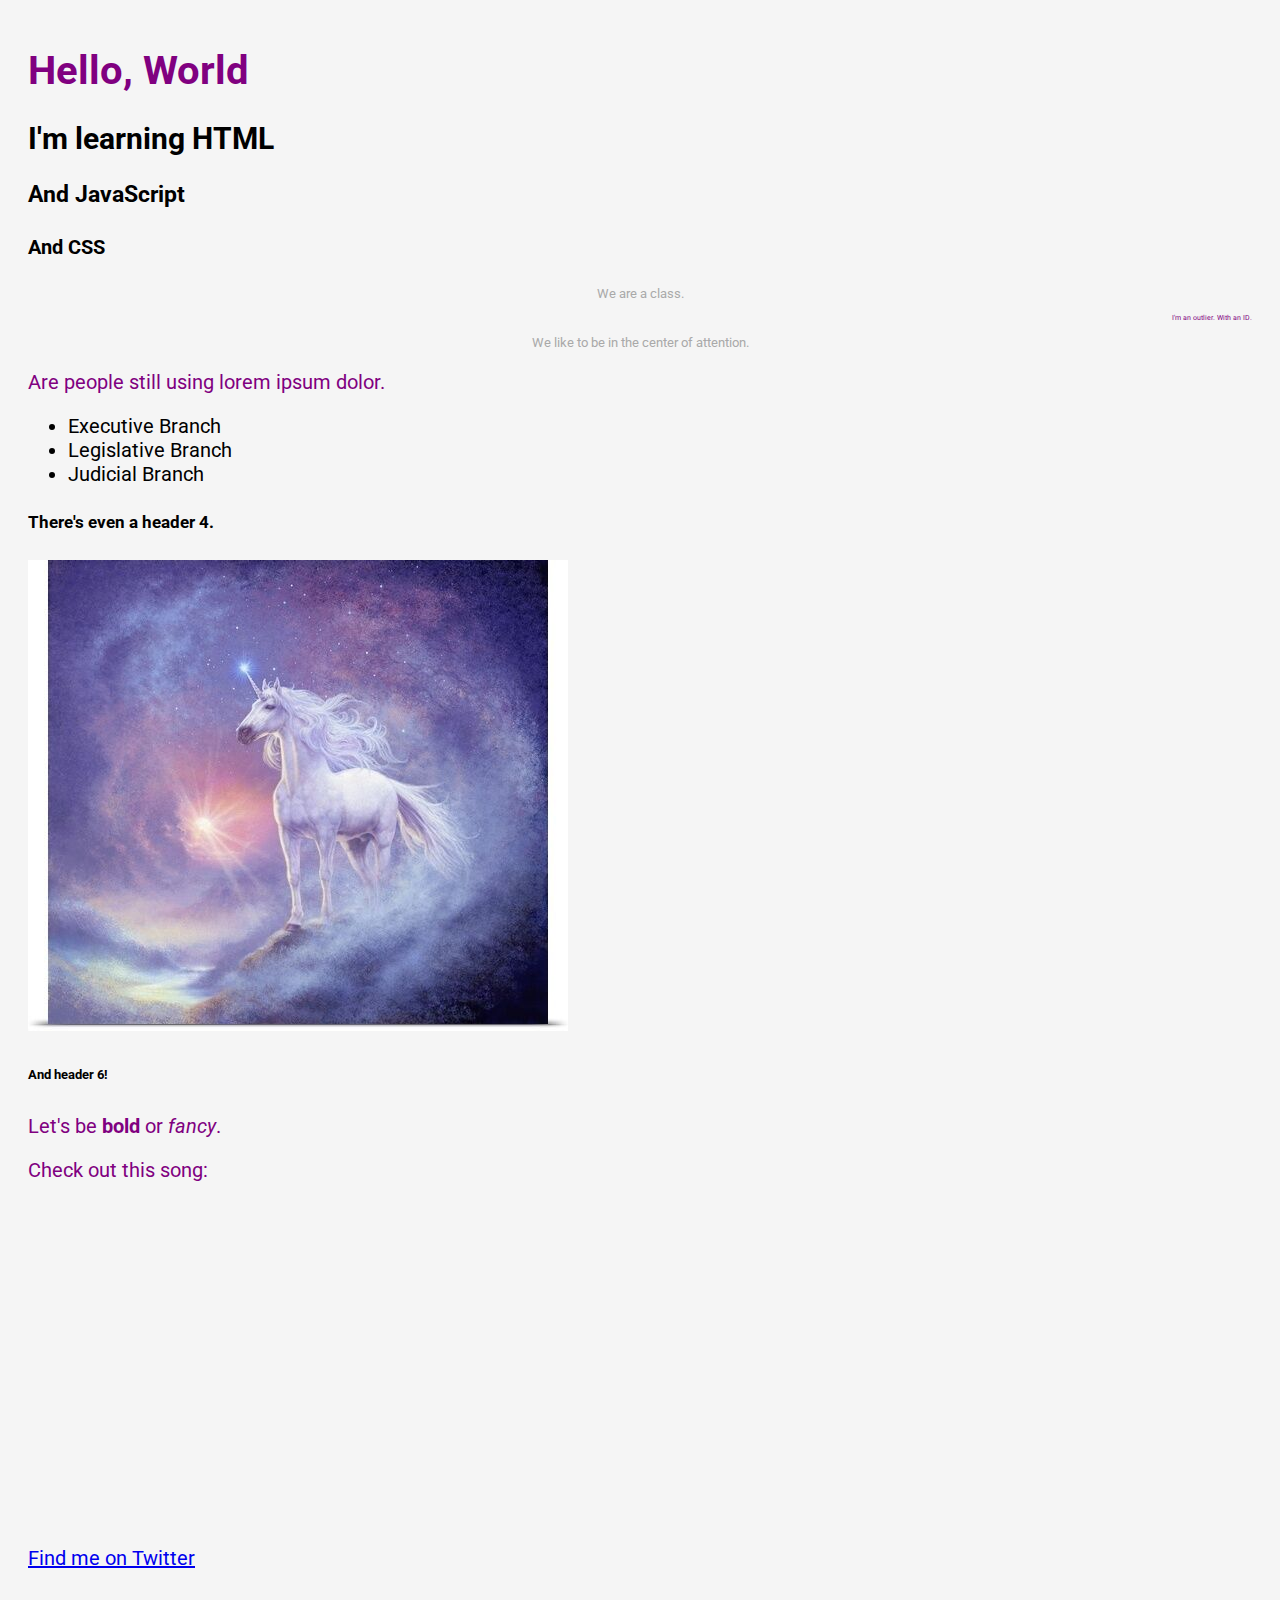
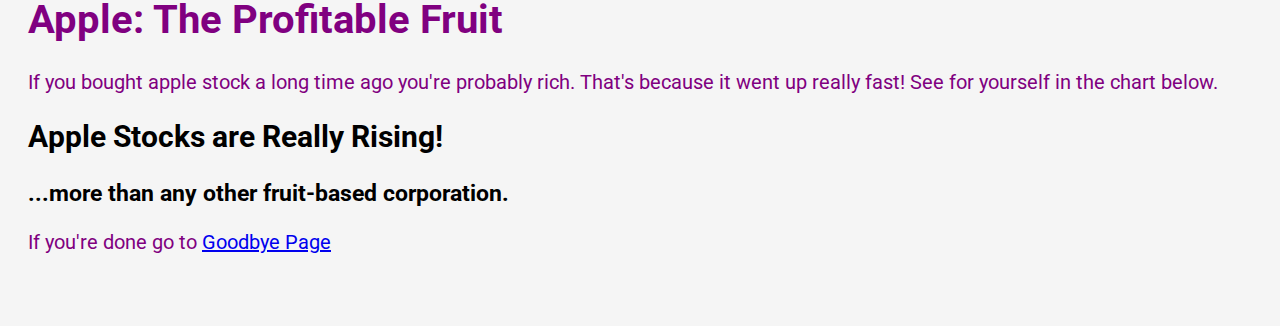
<file: index.html>
<!DOCTYPE html>
<html>
	<head>
		<title>Test Website</title>
		<link href="styles/styles.css" rel="stylesheet">
		<link href="https://fonts.googleapis.com/css?family=Roboto&display=swap" rel="stylesheet">
		<meta charset="utf-8">

	</head>
	<body>
	
		<h1>Hello, World</h1>
		
		<h2>I'm learning HTML</h2>

		<h3>And JavaScript</h3>

		<h4>And CSS</h4>
		
		<p class="class-center"> We are a class. </p>

		<p id = "id1" > I'm an outlier. With an ID. </p>

		<p class="class-center"> We like to be in the center of attention. </p>

		<p id = "id2" >Are people still using lorem ipsum dolor.

			<ul> 
				<li> Executive Branch </li>
				<li> Legislative Branch </li>
				<li> Judicial Branch </li>
			</ul>

		</p>

		<h5> There's even a header 4. </h5>

		<img src="external-content.duckduckgo.com.jpg" alt="unicornsareamazing">

		<h6> And header 6! </h6>

		<p> Let's be <b> bold </b> or <i>fancy</i>. </p>

		<p> Check out this song: </p>

		<iframe width="560" height="315" src="https://www.youtube.com/embed/Vn8phH0k5HI" frameborder="0" allow="accelerometer; autoplay; encrypted-media; gyroscope; picture-in-picture" allowfullscreen></iframe>

		<br>
		<br>

		<a href="https://twitter.com/ktzmllr">  Find me on Twitter </a>

		<h1> Apple: The Profitable Fruit </h1>

  		<p> If you bought apple stock a long time ago you're probably rich. That's because it went up really fast! See for yourself in the chart below. </p>

 		 <h2> Apple Stocks are Really Rising! </h2>
 		 <h3> ...more than any other fruit-based corporation. </h3>

		<script src="//d3js.org/d3.v3.min.js"></script>
		<script src="scripts/main.js"></script>

		<p>If you're done go to <a href="goodbye.html"> Goodbye Page </a></p>

		<br>
	
	</body>
</html>
</file>
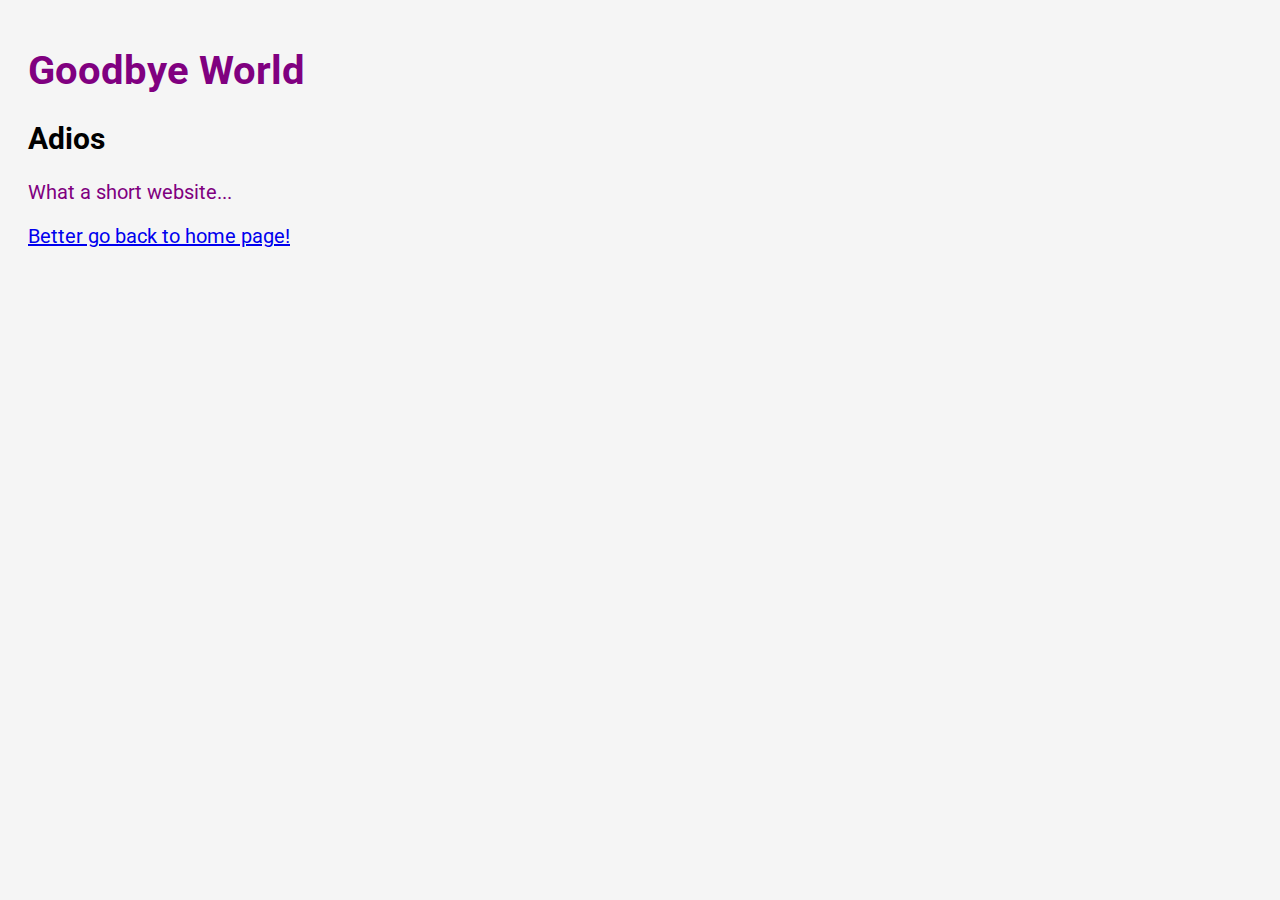
<file: goodbye.html>
<!DOCTYPE html>
<html>
<head>
	<link href="styles/styles.css" rel="stylesheet">
	<link href="https://fonts.googleapis.com/css?family=Roboto&display=swap" rel="stylesheet">

</head>

<body>

<h1>Goodbye World</h1>
<h2>Adios</h2>

<p> What a short website... </p>

<a href="index.html"> Better go back to home page! </a>

</body>
</html>
</file>
<file: styles/styles.css>
html {
  font-size: 20px; 
  font-family: 'Roboto', sans-serif; 
  background-color: #F5F5F5;
  margin: 20px;
}

#id1 {
	  text-align: right;
	  font-size: 7px;
}

p,h1 {
  color: purple;
}

.class-center{
  text-align: center;
  font-size: 13px;
  color: darkgrey; 
}

#apple-stock-chart .axis path,
#apple-stock-chart .axis line {
  fill: none;
  stroke: #000;
  shape-rendering: crispEdges;
}

#apple-stock-chart .x.axis path {
  display: none;
}

#apple-stock-chart .line {
  fill: none;
  stroke: purple;
  stroke-width: 1.5px;
}

#apple-stock-chart .overlay {
  fill: none;
  pointer-events: all;
}

#apple-stock-chart .focus circle {
  fill: none;
  stroke: steelblue;
}
</file>
